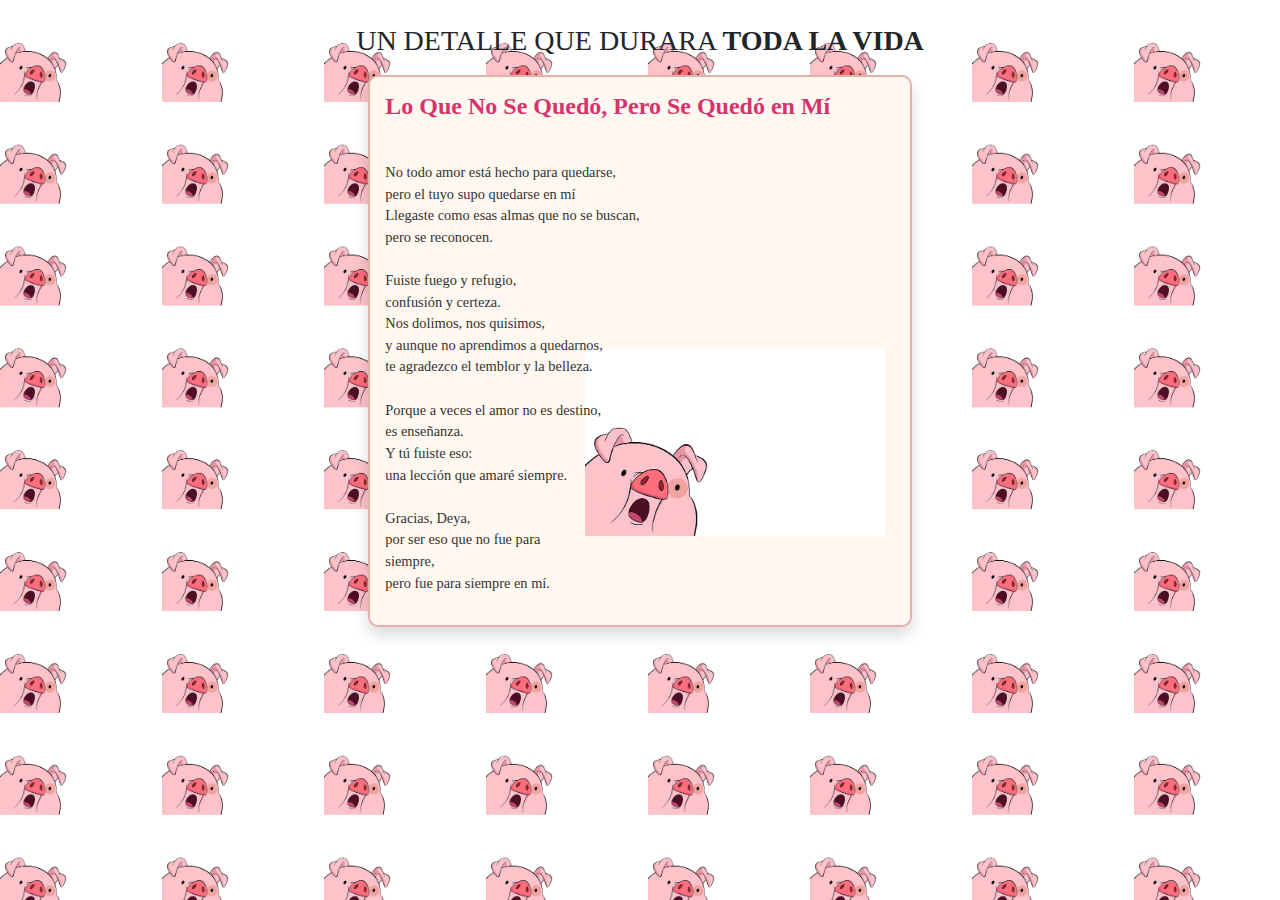
<file: index.html>
<!DOCTYPE html>
<html lang="es">

<head>
  <meta charset="UTF-8">
  <meta name="viewport" content="width=device-width, initial-scale=1">
  <title>Mi regalo especial</title>
  <link href="https://cdn.jsdelivr.net/npm/bootstrap@5.3.3/dist/css/bootstrap.min.css" rel="stylesheet">
  <link rel="stylesheet" href="style.css">
  <link rel="icon" href="/patoicon.png" alt="LogoPag">
</head>
<body>

    <div class="container mt-4 text-center">
    <h3 class="mb-2 detalle">UN DETALLE QUE DURARA <strong>TODA LA VIDA</strong> </h3>
    </div>
    <div class="row justify-content-center">
      
    <div class="col-md-5 poema-caja">
    <div>
      
    <h4> <strong>Lo Que No Se Quedó, Pero Se Quedó en Mí </strong></h4><br>
    
No todo amor está hecho para quedarse,<br>
pero el tuyo supo quedarse en mí<br>
Llegaste como esas almas que no se buscan,<br>
pero se reconocen. <br>
       <br>
      
Fuiste fuego y refugio,<br>
confusión y certeza. <br>
Nos dolimos, nos quisimos, <br>
y aunque no aprendimos a quedarnos, <br>
te agradezco el temblor y la belleza. <br>
     <br>     
Porque a veces el amor no es destino, <br>
es enseñanza. <br>
Y tú fuiste eso: <br>
una lección que amaré siempre. <br>
<br>
<img src="patobg.jpg" alt="" class="imagen-derecha">
Gracias, Deya,<br>
por ser eso que no fue para siempre,<br>
pero fue para siempre en mí.</P>
</div>
</div>
</div>
    
    
 

  <script src="https://cdn.jsdelivr.net/npm/bootstrap@5.3.3/dist/js/bootstrap.bundle.min.js"></script>
</body>
</html>
</file>
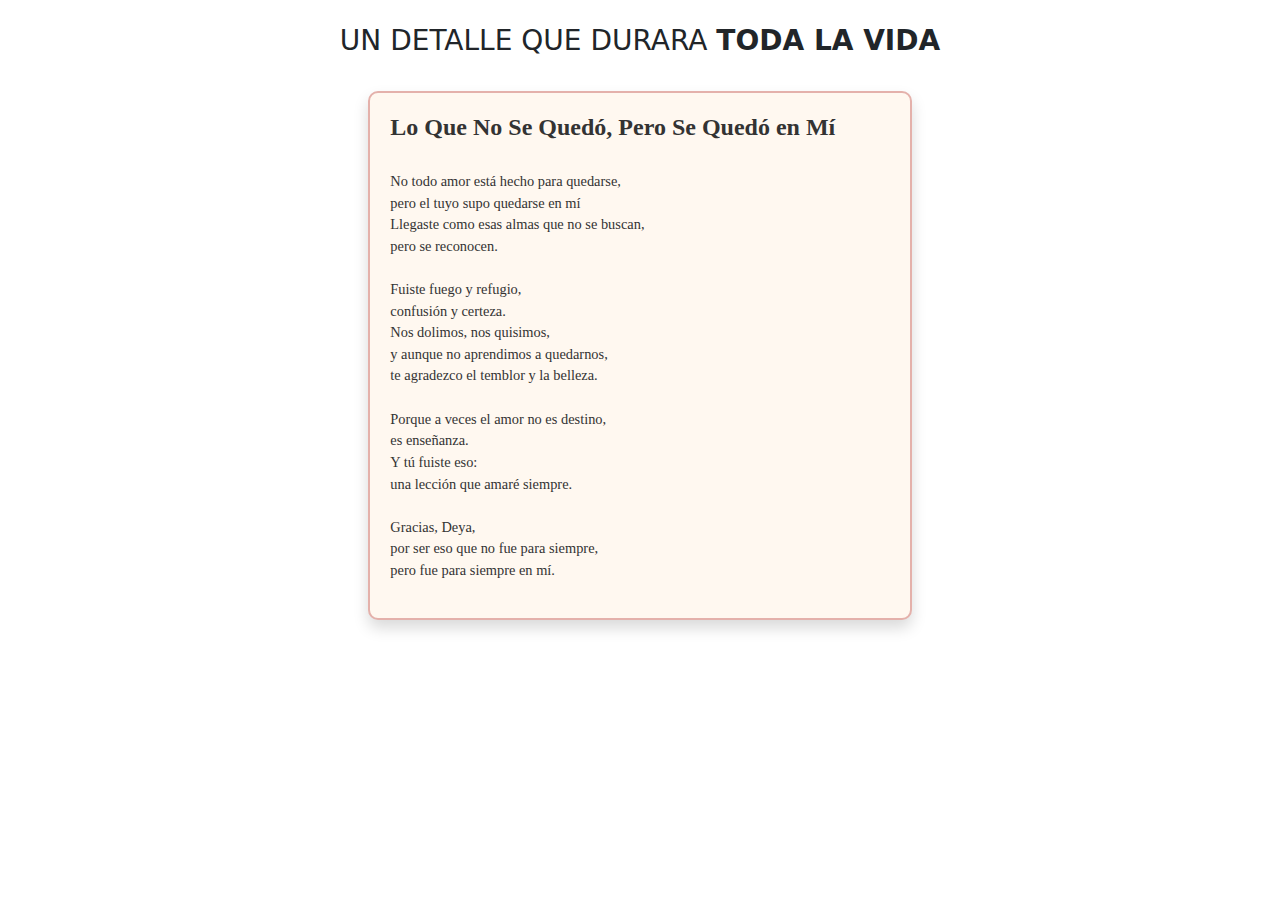
<file: raiz.html>
<!DOCTYPE html>
<html lang="es">

<head>
  <meta charset="UTF-8">
  <meta name="viewport" content="width=device-width, initial-scale=1">
  <title>Mi regalo especial</title>
  <link href="https://cdn.jsdelivr.net/npm/bootstrap@5.3.3/dist/css/bootstrap.min.css" rel="stylesheet">
  <link rel="stylesheet" href="/raizstyle.css">
</head>
<body>

    <div class=" container mt-4 text-center">
    <h3 class="mb-4">UN DETALLE QUE DURARA <strong>TODA LA VIDA</strong> </h3>
    </div>
    <div class="row justify-content-center">
    <div class="col-md-5 poema-caja">
    <div>
    <h4> <strong>Lo Que No Se Quedó, Pero Se Quedó en Mí </strong></h4><br>
<p>
No todo amor está hecho para quedarse,<br>
pero el tuyo supo quedarse en mí<br>
Llegaste como esas almas que no se buscan,<br>
pero se reconocen. <br>
       <br>
      
Fuiste fuego y refugio,<br>
confusión y certeza. <br>
Nos dolimos, nos quisimos, <br>
y aunque no aprendimos a quedarnos, <br>
te agradezco el temblor y la belleza. <br>
     <br>
     
Porque a veces el amor no es destino, <br>
es enseñanza. <br>
Y tú fuiste eso: <br>
una lección que amaré siempre. <br>
<br>

Gracias, Deya,<br>
por ser eso que no fue para siempre,<br>
pero fue para siempre en mí.</P>
</div>
</div>
</div>
    
    
  <!-- Aquí irá todo el contenido -->

  <script src="https://cdn.jsdelivr.net/npm/bootstrap@5.3.3/dist/js/bootstrap.bundle.min.js"></script>
</body>
</html>
</file>
<file: style.css>
/* Reset básico */
* {
  margin: 0;
  padding: 0;
  box-sizing: border-box;
}

 .poema-caja {
  max-width: 600px;
  margin:9px auto;
  padding: 15px;
  background-color: #fff8f0;
  border: 2px solid #e4b1ab;
  border-radius: 10px;
  box-shadow: 0 8px 15px rgba(0, 0, 0, 0.15);
  font-family: 'Georgia', serif;
  font-size:0.90rem;
  color: #333;
  text-align: left;
  }
  .poema-caja:hover {
  transform:scale(1.02);
}

.poema-caja h4 {
  color: #d6336c;
  margin-bottom: 20px;
  font-weight: bold;
}


.detalle{

   font-family: 'Georgia', serif;


}

body{
  background-color: #FFB6C1; 
  background-image: url(/img/patobg.jpg);
   background-size: 162px;
background-repeat: repeat;
  background-position: bottom;

   background-position: top left;


  overflow: hidden;
}

.imagen-derecha {
  width: 300px;
  float: right;
  margin: -160px 10px 10px 10px;}
</file>
<file: raizstyle.css>
/* Reset básico */
* {
  margin: 0;
  padding: 0;
  box-sizing: border-box;
}

 .poema-caja {
  max-width: 600px;
  margin:9px auto;
  padding: 20px;
  background-color: #fff8f0;
  border: 2px solid #e4b1ab;
  border-radius: 10px;
  box-shadow: 0 8px 15px rgba(0, 0, 0, 0.15);
  font-family: 'Georgia', serif;
  font-size:0.90rem;
  color: #333;
  text-align: left;
  }

body{
    overflow: hidden;
    
}
</file>
